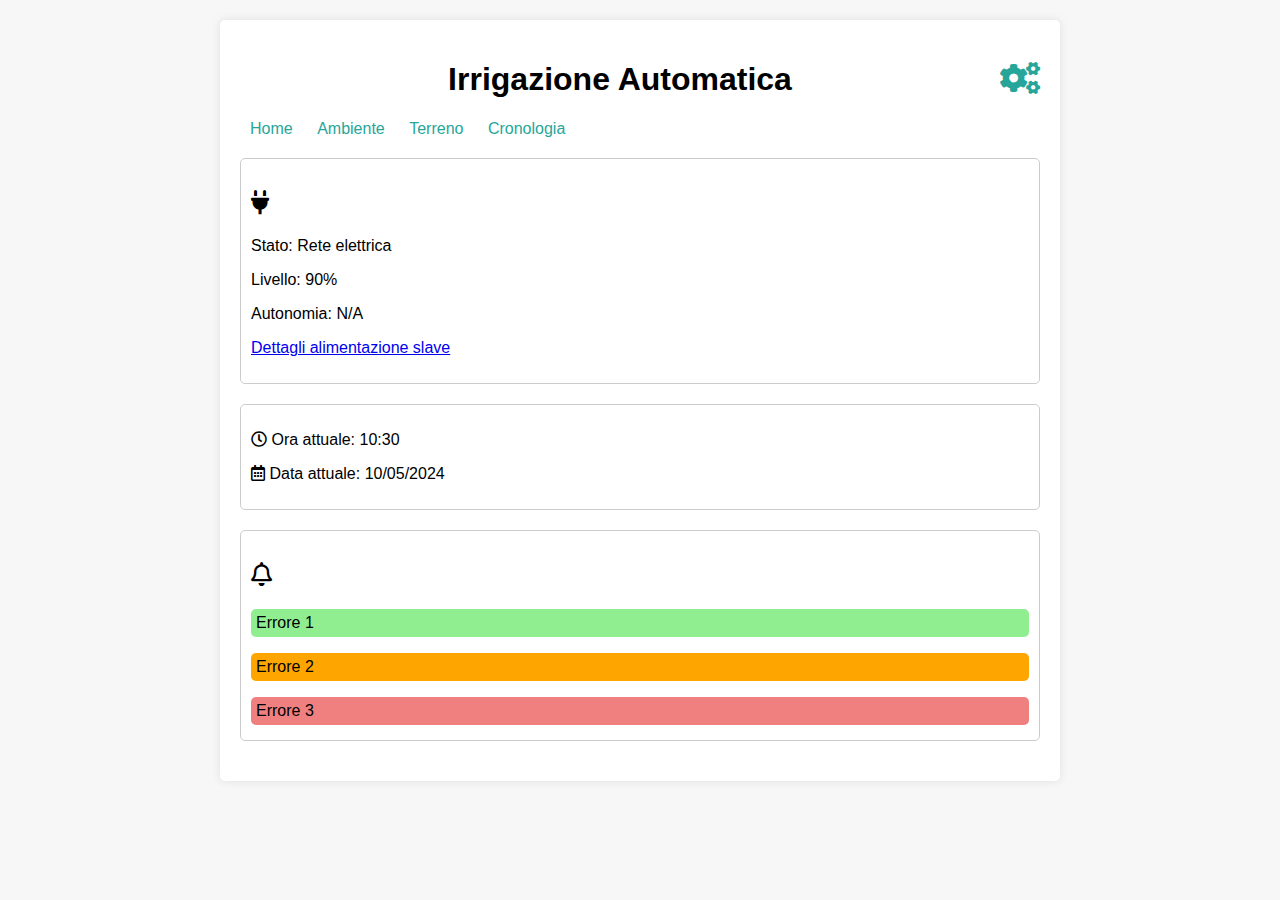
<file: template/index.html>
<!DOCTYPE html>
<html lang="it">
<head>
    <meta charset="UTF-8">
    <meta name="viewport" content="width=device-width, initial-scale=1.0">
    <title>Irrigazione Automatica</title>
    <link rel="stylesheet" href="styles.css">
    <link rel="stylesheet" href="fontawesome/css/all.min.css">
</head>
<body>
    <div class="container">
        <header>
            <h1>Irrigazione Automatica <a href="settings.html" id="settings-link"><i class="fas fa-cogs" id="settings-icon"></i></a></h1>
        </header>
                
        <nav>
            <ul>
                <li><a href="index.html">Home</a></li>
                <li><a href="env_sensor.html">Ambiente</a></li>
                <li><a href="soil_sensor.html">Terreno</a></li>
                <li><a href="history.html">Cronologia</a></li> <!-- Modifica per collegare alla pagina Cronologia -->
            </ul>
        </nav>
        <main>
            
        
            <!-- Livello di Carica della Batteria -->
            <section class="section-container" id="battery">
                <h2><i id="battery-icon"></i></h2>
                <p><i id="battery-icon"></i> Stato: <span id="battery-status"></span></p>
                <p><i id="battery-icon"></i> Livello: <span id="battery-level"></span></p>
                <p><i id="battery-icon"></i> Autonomia: <span id="battery-autonomy"></span></p>
                <p><a href="power_supply_slave.html">Dettagli alimentazione slave</a></p> <!-- Link alla pagina alimentazione slave -->
            </section>

            <!-- Data e Ora -->
            <section class="section-container" id="datetime">
                <p><i class="far fa-clock"></i> Ora attuale: <span id="current-time"></span></p>
                <p><i class="far fa-calendar-alt"></i> Data attuale: <span id="current-date"></span></p>
            </section>
        
            <!-- Messaggi di Errore -->
            <section class="section-container" id="error-messages">
                <h2><i class="far fa-bell"></i></h2>
                <div id="error-banner"></div>
            </section>
        </main>
    </div>

    <script>
        // Simula dati dall'ESP
        var espData = {
            currentTime: "10:30",
            currentDate: "10/05/2024",
            batteryStatus: "Rete elettrica",
            batteryLevel: "90%",
            batteryAutonomy: "N/A", // Autonomia della batteria, impostata su "N/A" per alimentazione da rete elettrica
            errorMessages: [
                { message: "Errore 1", type: "green" },
                { message: "Errore 2", type: "orange" },
                { message: "Errore 3", type: "red" }
            ]
        };

        // Funzione per visualizzare i dati
        function updateUI(data) {
            document.getElementById("current-time").textContent = data.currentTime;
            document.getElementById("current-date").textContent = data.currentDate;
            document.getElementById("battery-status").textContent = data.batteryStatus;
            document.getElementById("battery-level").textContent = data.batteryLevel;
            document.getElementById("battery-autonomy").textContent = data.batteryAutonomy;

            // Aggiorna l'icona dell'alimentazione in base allo stato
            var batteryIcon = document.getElementById("battery-icon");
            switch (data.batteryStatus) {
                case "Rete elettrica":
                    batteryIcon.innerHTML = '<i class="fas fa-plug"></i>';
                    break;
                case "Batteria":
                    batteryIcon.innerHTML = '<i class="fas fa-battery-full"></i>';
                    break;
                default:
                    batteryIcon.innerHTML = '<i class="fas fa-question"></i>'; // Icona generica per altri stati
                    break;
            }

            // Aggiorna messaggi di errore
            var errorBanner = document.getElementById("error-banner");
            errorBanner.innerHTML = "";
            data.errorMessages.forEach(function(error) {
                var errorMessage = document.createElement("p");
                errorMessage.textContent = error.message;
                errorMessage.classList.add("error-message");

                // Aggiunge la classe di colore in base al tipo di errore
                errorMessage.classList.add("error-" + error.type);

                errorBanner.appendChild(errorMessage);
            });
        }

        // Aggiorna i dati dell'interfaccia utente
        updateUI(espData); // Chiamata iniziale per inizializzare l'interfaccia utente
    </script>
</body>
</html>
</file>
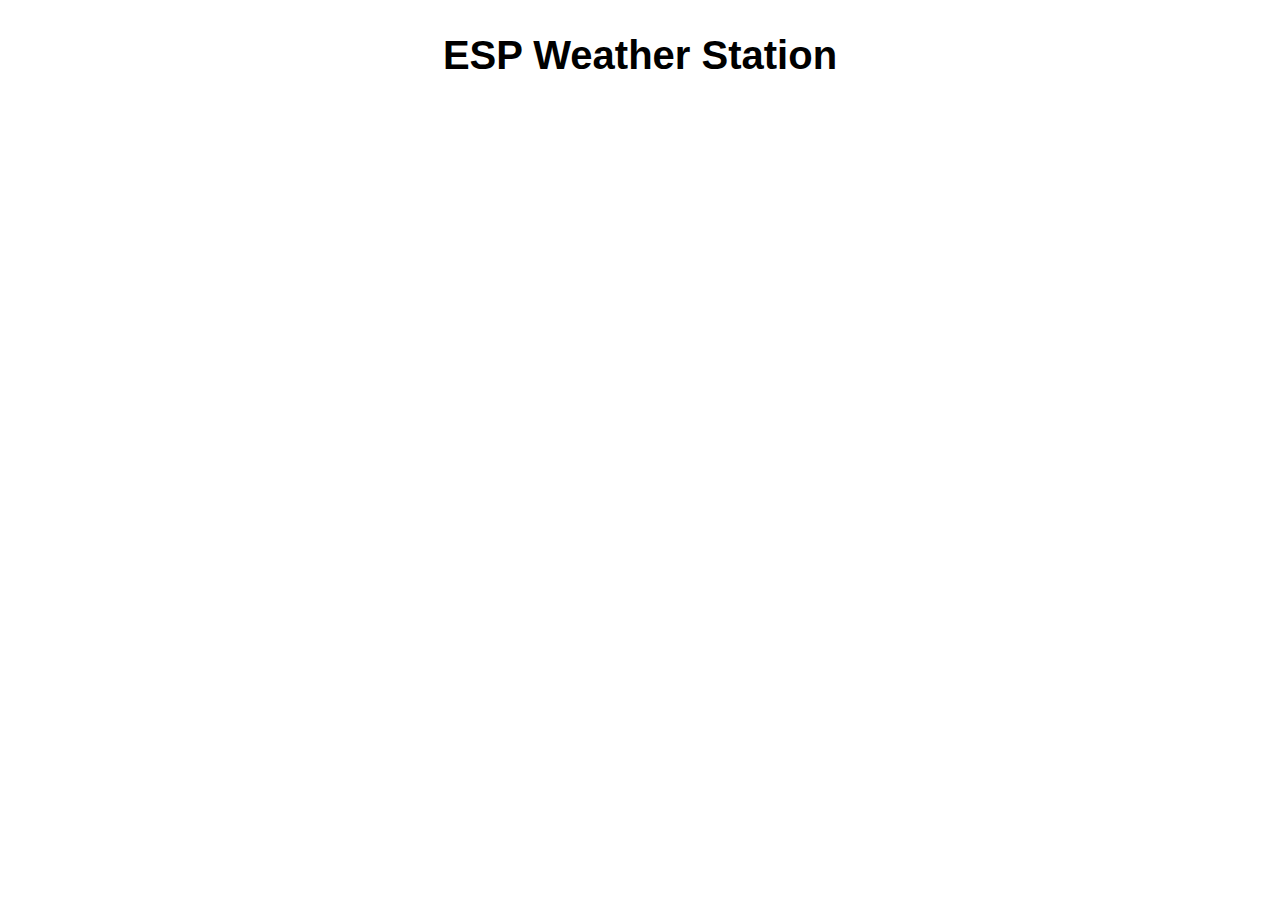
<file: data/realtimeCharts.html>
<!DOCTYPE HTML>
<html>
<!-- Rui Santos - Complete project details at https://RandomNerdTutorials.com
    
    Permission is hereby granted, free of charge, to any person obtaining a copy
    of this software and associated documentation files.
    The above copyright notice and this permission notice shall be included in all
    copies or substantial portions of the Software. -->
    <head>
        <meta name="viewport" content="width=device-width, initial-scale=1">
        <script src="https://code.highcharts.com/highcharts.js"></script>
        <style>
            body {
                min-width: 310px;
                max-width: 800px;
                height: 400px;
                margin: 0 auto;
            }
            h2 {
                font-family: Arial;
                font-size: 2.5rem;
                text-align: center;
            }
        </style>
    </head>
    <body>
        <h2>ESP Weather Station</h2>
        <div id="chart-temperature" class="container"></div>
        <div id="chart-humidity" class="container"></div>
    </body>
    <script>
        // Create a chart
var chartT = Highcharts.chart('chart-temperature', {
  chart: {
    type: 'line',
    animation: Highcharts.svg, // don't animate in old IE
    marginRight: 10
  },
  title: {
    text: 'Real-time Temperature Chart'
  },
  xAxis: {
    type: 'datetime',
    tickPixelInterval: 150
  },
  yAxis: {
    title: {
      text: 'Temperature (°C)'
    },
    plotLines: [{
      value: 0,
      width: 1,
      color: '#808080'
    }]
  },
  tooltip: {
    formatter: function() {
      return '<b>' + this.series.name + '</b><br/>' +
        Highcharts.dateFormat('%H:%M:%S', this.x) + '<br/>' +
        Highcharts.numberFormat(this.y, 2) + '°C';
    }
  },
  legend: {
    enabled: false
  },
  exporting: {
    enabled: false
  },
  series: [{
    name: 'Temperature',
    data: []
  }]
});
    
    /* var chartH = new Highcharts.Chart({
        chart:{ renderTo:'chart-humidity' ,defaultSeriesType: 'spline',},
        title: { text: 'Humidity' },
        series: [{
            showInLegend: false,
            data: []
        }],
        plotOptions: {
            line: { animation: false,
                dataLabels: { enabled: true }
            },
            series: { color: '#059e8a' }
        },
        xAxis: { type: 'datetime',
        dateTimeLabelFormats: { second: '%H:%M:%S' }
    },
    yAxis: {
        minPadding: 0.2,
        maxPadding: 0.2,
        title: {
            text: 'Humidity',
            margin: 80
        }
    },
    credits: { enabled: false }
}); */


function updateChart(chartName,x,y) {
    var redraw = true;
    var shift = true;
    var animate = true;
    if(chartName.series[0].data.length > 40) {
        chartName.series[0].addPoint([x, y], redraw, shift, animate);
    } else {
        chartName.series[0].addPoint([x, y], redraw, !shift, animate);
    }
    console.log(chartName.series[0].data)
}


/* Every 30 seconds it makes a request to the /temperature URL 
to get the temperature readings from your ESP32 or ESP8266*/
setInterval(function ( ) {
    var xhttp = new XMLHttpRequest();
    xhttp.onreadystatechange = function() {
        if (this.readyState == 4 && this.status == 200) {
            var myObj = JSON.parse(this.responseText);
            console.log(myObj);
            var temp = myObj.temperature;
            var hum = myObj.humidity;
            var t = (new Date()).getTime();
            if (chartT){
                updateChart(chartT,t,temp);
                console.log('Updating chartT')
            }
            //updateChart(chartH,t,hum);
        }
    };
    xhttp.open("GET", "/readings", true);
    xhttp.send();
}, 10000 ) ;


</script>
</html>
</file>
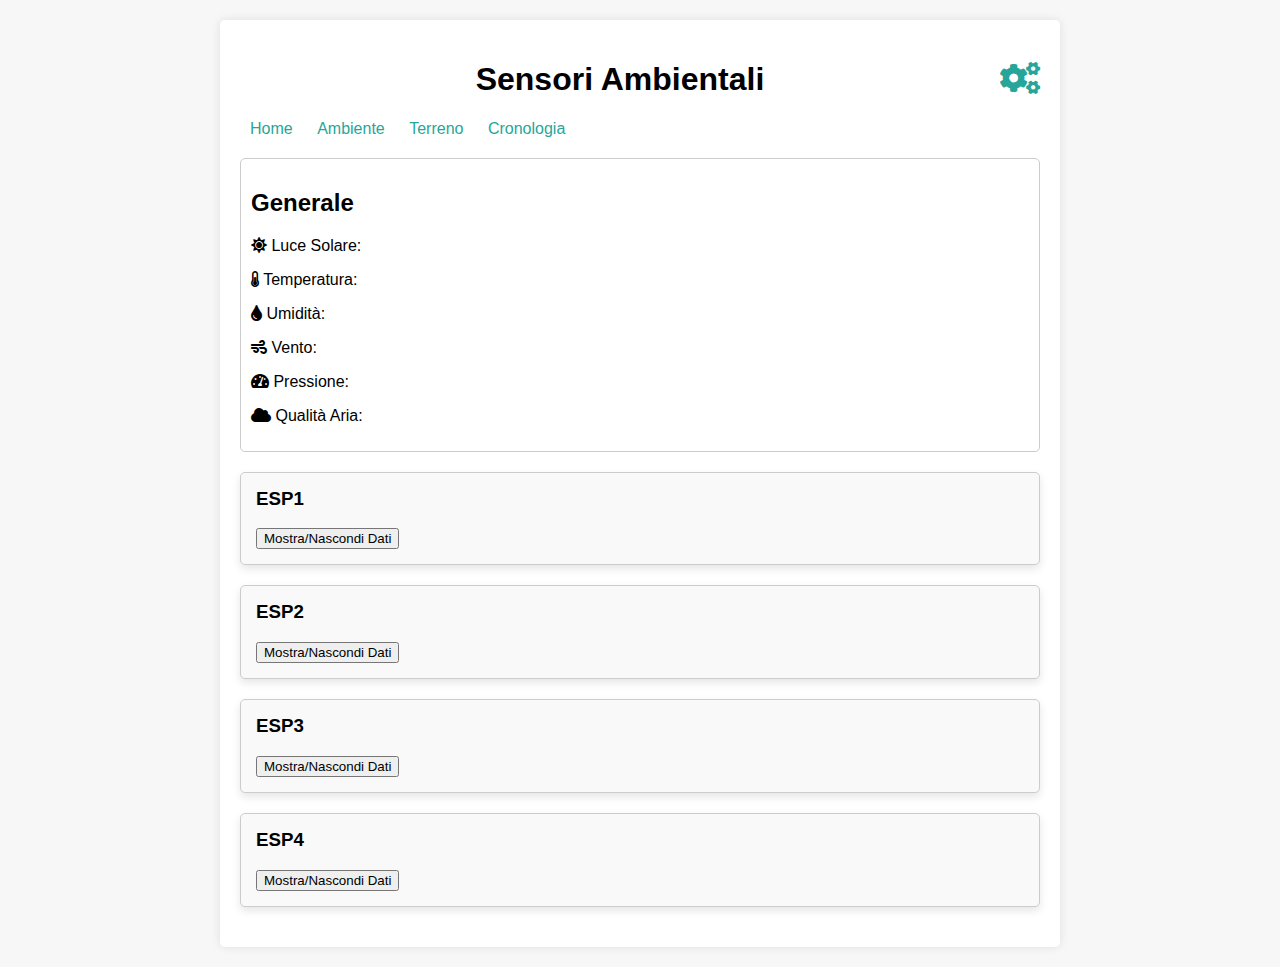
<file: template/env_sensor.html>
<!DOCTYPE html>
<html lang="it">
<head>
    <meta charset="UTF-8">
    <meta name="viewport" content="width=device-width, initial-scale=1.0">
    <title>Sensori Ambientali</title>
    <link rel="stylesheet" href="styles.css">
    <link rel="stylesheet" href="fontawesome/css/all.min.css">
</head>
<body>
    <div class="container">
        <header>
            <h1>Sensori Ambientali <a href="settings.html" id="settings-link"><i class="fas fa-cogs" id="settings-icon"></i></a></h1>
        </header>
                
        <nav>
            <ul>
                <li><a href="index.html">Home</a></li>
                <li><a href="env_sensor.html">Ambiente</a></li>
                <li><a href="soil_sensor.html">Terreno</a></li>
                <li><a href="history.html">Cronologia</a></li> <!-- Modifica per collegare alla pagina Cronologia -->
            </ul>
        </nav>
        <main>
            <!-- Riquadro con media dei valori presi dai sensori -->
            <section class="section-container" id="average-values">
                <h2>Generale</h2>
                <p><i class="fas fa-sun"></i> Luce Solare: <span id="average-light"></span></p>
                <p><i class="fas fa-thermometer-half"></i> Temperatura: <span id="average-temperature"></span></p>
                <p><i class="fas fa-tint"></i> Umidità: <span id="average-humidity"></span></p>
                <p><i class="fas fa-wind"></i> Vento: <span id="average-wind"></span></p>
                <p><i class="fas fa-tachometer-alt"></i> Pressione: <span id="average-pressure"></span></p>
                <p><i class="fas fa-cloud"></i> Qualità Aria: <span id="average-air-quality"></span></p>
            </section>

            <!-- Riquadri per ogni sensore ESP -->
            <section class="sensor-container" id="esp-sensors">
                <!-- Qui andranno generati dinamicamente i riquadri per ogni sensore ESP -->
            </section>
        </main>
    </div>

    <script>
        // Funzione per aggiornare i dati dei sensori ESP
        function updateESPSensorData(espSensorData) {
            // Aggiorna i riquadri dei sensori ESP
            espSensorData.forEach(function(esp, index) {
                var espContainer = document.createElement("div");
                espContainer.classList.add("esp-box");
                espContainer.setAttribute('data-index', index); // Aggiungi l'indice come attributo

                var espName = document.createElement("h3");
                espName.textContent = esp.name;
                espContainer.appendChild(espName);

                var toggleButton = document.createElement("button");
                toggleButton.textContent = "Mostra/Nascondi Dati";
                toggleButton.classList.add("toggle-esp-button");
                espContainer.appendChild(toggleButton);

                var dataContainer = document.createElement("div");
                dataContainer.classList.add("esp-data-container");
                espContainer.appendChild(dataContainer);

                var lightValue = document.createElement("p");
                lightValue.innerHTML = `<i class="fas fa-sun"></i> Luce Solare: ${esp.light}`;
                dataContainer.appendChild(lightValue);

                var temperatureValue = document.createElement("p");
                temperatureValue.innerHTML = `<i class="fas fa-thermometer-half"></i> Temperatura: ${esp.temperature}`;
                dataContainer.appendChild(temperatureValue);

                var humidityValue = document.createElement("p");
                humidityValue.innerHTML = `<i class="fas fa-tint"></i> Umidità: ${esp.humidity}`;
                dataContainer.appendChild(humidityValue);

                var windValue = document.createElement("p");
                windValue.innerHTML = `<i class="fas fa-wind"></i> Vento: ${esp.wind}`;
                dataContainer.appendChild(windValue);

                var pressureValue = document.createElement("p");
                pressureValue.innerHTML = `<i class="fas fa-tachometer-alt"></i> Pressione: ${esp.pressure}`;
                dataContainer.appendChild(pressureValue);

                var airQualityValue = document.createElement("p");
                airQualityValue.innerHTML = `<i class="fas fa-cloud"></i> Qualità Aria: ${esp.airQuality}`;
                dataContainer.appendChild(airQualityValue);

                document.getElementById("esp-sensors").appendChild(espContainer);

                // Aggiungi un gestore di eventi per il pulsante di visualizzazione/nascondimento dei dati
                toggleButton.addEventListener('click', function() {
                    if (dataContainer.style.display === 'none' || !dataContainer.style.display) {
                        dataContainer.style.display = 'block';
                    } else {
                        dataContainer.style.display = 'none';
                    }
                });
            });
        }

        // Esempio dati sensori ESP
        var espSensorData = [
            { name: "ESP1", light: "50 Lux", temperature: "25°C", humidity: "60%", wind: "10 km/h", pressure: "1013 hPa", airQuality: "Buona" },
            { name: "ESP2", light: "60 Lux", temperature: "24°C", humidity: "55%", wind: "12 km/h", pressure: "1015 hPa", airQuality: "Moderata" },
            { name: "ESP3", light: "45 Lux", temperature: "26°C", humidity: "58%", wind: "8 km/h", pressure: "1012 hPa", airQuality: "Buona" },
            { name: "ESP4", light: "55 Lux", temperature: "23°C", humidity: "52%", wind: "11 km/h", pressure: "1014 hPa", airQuality: "Moderata" }
            // Aggiungi altri dati dei sensori ESP qui...
        ];

        // Aggiorna i dati dei sensori ESP
        updateESPSensorData(espSensorData);
    </script>
</body>
</html>
</file>
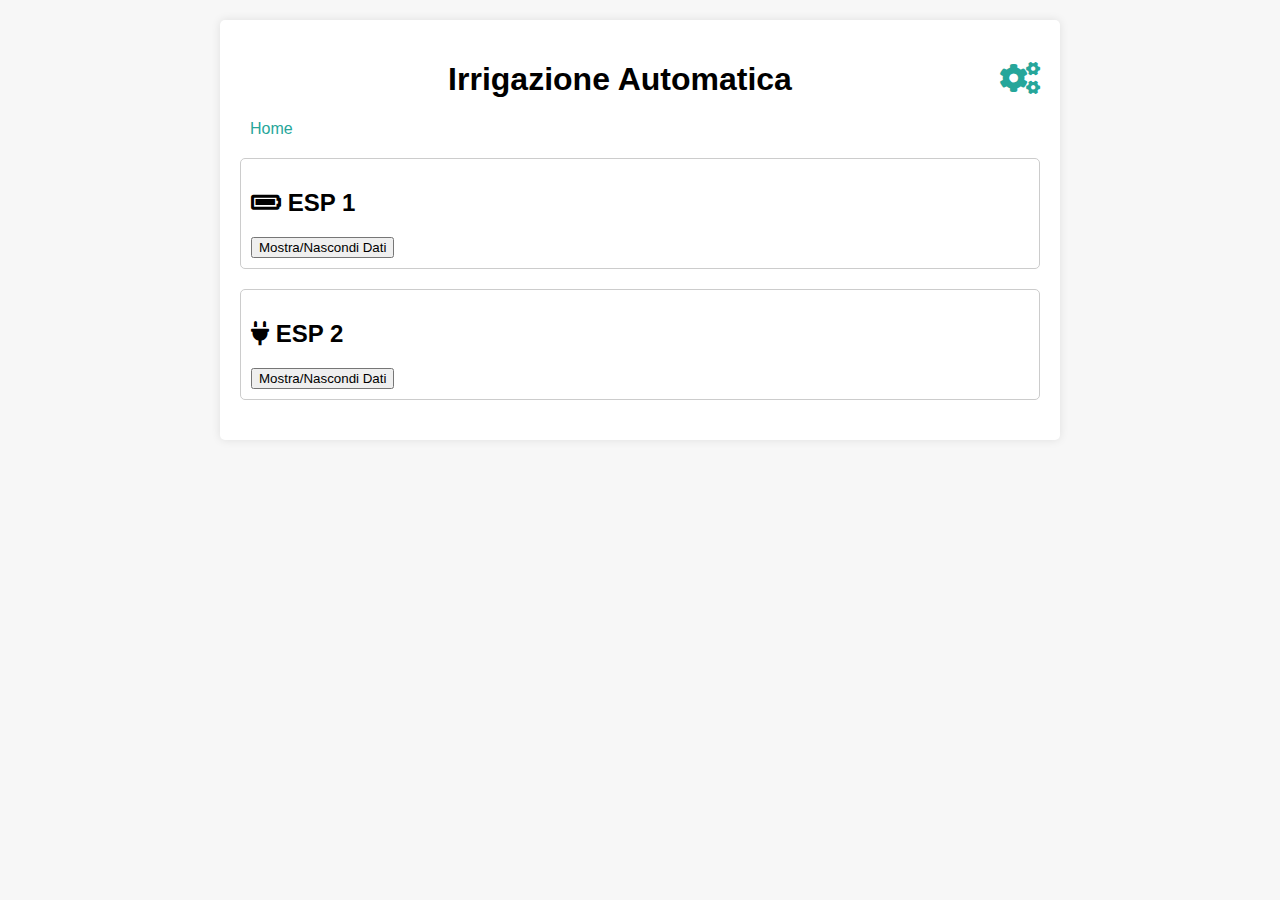
<file: template/power_supply_slave.html>
<!DOCTYPE html>
<html lang="it">
<head>
    <meta charset="UTF-8">
    <meta name="viewport" content="width=device-width, initial-scale=1.0">
    <title>Irrigazione Automatica</title>
    <link rel="stylesheet" href="styles.css">
    <link rel="stylesheet" href="fontawesome/css/all.min.css">
</head>
<body>
    <div class="container">
        <header>
            <h1>Irrigazione Automatica <a href="settings.html" id="settings-link"><i class="fas fa-cogs" id="settings-icon"></i></a></h1>
        </header>
                
        <nav>
            <ul>
                <li><a href="index.html">Home</a></li>
            </ul>
        </nav>
        <main id="esp-sections">
            <!-- Qui vengono generati dinamicamente i riquadri ESP -->
        </main>
    </div>

    <script>
        // Simula dati dall'ESP
        var espData = [
            {
                name: "ESP 1",
                batteryStatus: "Batteria",
                batteryLevel: "90%",
                batteryAutonomy: "N/A", // Autonomia della batteria, impostata su "N/A" per alimentazione da rete elettrica
            },
            {
                name: "ESP 2",
                batteryStatus: "Rete elettrica",
                batteryLevel: "80%",
                batteryAutonomy: "N/A", // Autonomia della batteria, impostata su "N/A" per alimentazione da rete elettrica
            }
            // Aggiungi altri dati per gli ESP aggiuntivi...
        ];

        // Funzione per creare i riquadri per gli ESP
function createEspSections(espData) {
    var mainElement = document.getElementById("esp-sections");

    espData.forEach(function(esp, index) {
        var section = document.createElement("section");
        section.classList.add("section-container");
        section.id = "esp" + (index + 1) + "-battery";

        var h2 = document.createElement("h2");
        var icon = document.createElement("i");
        icon.classList.add("fas");
        // Cambia l'icona in base al tipo di alimentazione
        switch (esp.batteryStatus) {
            case "Rete elettrica":
                icon.classList.add("fa-plug");
                break;
            case "Batteria":
                icon.classList.add("fa-battery-full");
                break;
            default:
                icon.classList.add("fa-question");
                break;
        }
        h2.appendChild(icon);
        h2.innerHTML += " " + esp.name;

        var p1 = document.createElement("p");
        p1.innerHTML = "Stato: <span id='esp" + (index + 1) + "-battery-status'>" + esp.batteryStatus + "</span>";

        var p2 = document.createElement("p");
        p2.innerHTML = "Livello: <span id='esp" + (index + 1) + "-battery-level'>" + esp.batteryLevel + "</span>";

        var p3 = document.createElement("p");
        p3.innerHTML = "Autonomia: <span id='esp" + (index + 1) + "-battery-autonomy'>" + esp.batteryAutonomy + "</span>";

        // Nascondi i paragrafi di dati aggiungendo la classe "hidden"
        p1.classList.add("hidden");
        p2.classList.add("hidden");
        p3.classList.add("hidden");

        var toggleButton = document.createElement("button");
        toggleButton.textContent = "Mostra/Nascondi Dati";
        toggleButton.classList.add("toggle-esp-button");
        toggleButton.addEventListener("click", function() {
            toggleDataVisibility(index);
        });

        section.appendChild(h2);
        section.appendChild(p1);
        section.appendChild(p2);
        section.appendChild(p3);
        section.appendChild(toggleButton); // Aggiunta del pulsante Mostra/Nascondi Dati

        mainElement.appendChild(section);
    });
}

// Funzione per nascondere o mostrare i dati dell'ESP
function toggleDataVisibility(index) {
    var sectionId = "esp" + (index + 1) + "-battery";
    var section = document.getElementById(sectionId);
    var dataElements = section.querySelectorAll("p:not(:first-child)");
    dataElements.forEach(function(element) {
        element.classList.toggle("hidden");
    });
}


        // Aggiorna i dati dell'interfaccia utente
        createEspSections(espData); // Chiamata iniziale per creare i riquadri ESP
    </script>
</body>
</html>
</file>
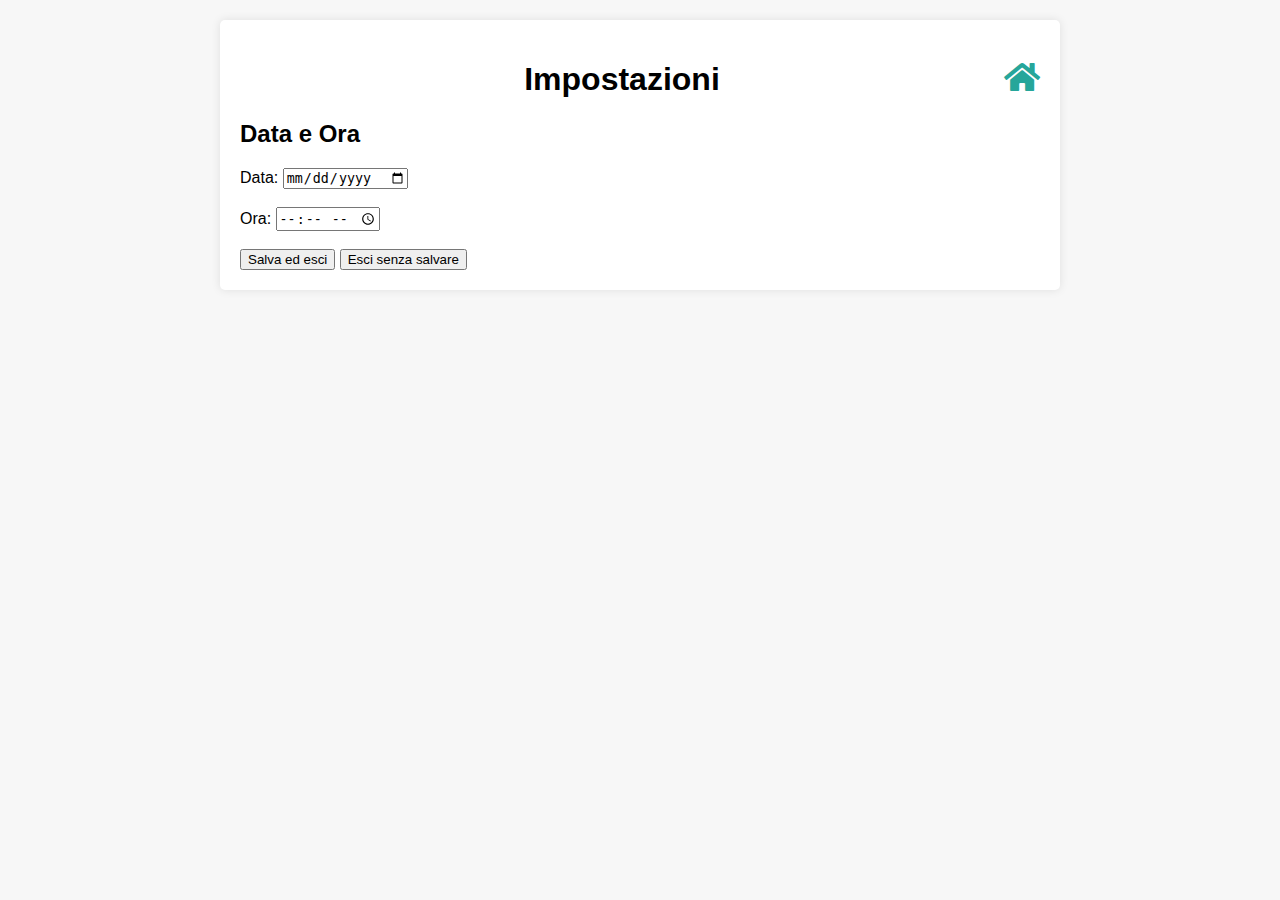
<file: template/settings.html>
<!DOCTYPE html>
<html lang="it">
<head>
    <meta charset="UTF-8">
    <meta name="viewport" content="width=device-width, initial-scale=1.0">
    <title>Impostazioni - Irrigazione Automatica</title>
    <link rel="stylesheet" href="styles.css">
    <link rel="stylesheet" href="fontawesome/css/all.min.css">

</head>
<body>
    <div class="container">
        <header>
            <h1>Impostazioni <a href="#" id="home-link"><i class="fas fa-home"></i></a></h1>
        </header>
        <main>
            <section id="datetime-settings">
                <h2>Data e Ora</h2>
                <form id="datetime-form">
                    <label for="date">Data:</label>
                    <input type="date" id="date" name="date" required><br><br>
                    <label for="time">Ora:</label>
                    <input type="time" id="time" name="time" required><br><br>
                    <button type="submit" id="save-button">Salva ed esci</button>
                    <button type="button" id="cancel-button">Esci senza salvare</button>
                </form>
            </section>
        </main>
    </div>

    <script>
        document.addEventListener("DOMContentLoaded", function() {
            document.getElementById("home-link").addEventListener("click", function(event) {
                event.preventDefault();
                window.location.href = "index.html";
            });

            document.getElementById("cancel-button").addEventListener("click", function(event) {
                event.preventDefault();
                window.location.href = "index.html";
            });

            document.getElementById("datetime-form").addEventListener("submit", function(event) {
                event.preventDefault();

                if (document.getElementById("date").value === "" || document.getElementById("time").value === "") {
                    alert("Per favore inserisci tutti i campi!");
                    return;
                }

                var date = document.getElementById("date").value;
                var time = document.getElementById("time").value;

                var data = {
                    date: date,
                    time: time
                };

                fetch("url_del_tuo_server", {
                    method: "POST",
                    headers: {
                        "Content-Type": "application/json"
                    },
                    body: JSON.stringify(data)
                })
                .then(response => {
                    console.log("Dati inviati con successo al server.");
                })
                .catch(error => {
                    console.error("Si è verificato un errore durante l'invio dei dati al server:", error);
                })
                .finally(() => {
                    window.location.href = "index.html"; // Reindirizza alla home indipendentemente dal successo del salvataggio
                });
            });
        });
    </script>
</body>
</html>
</file>
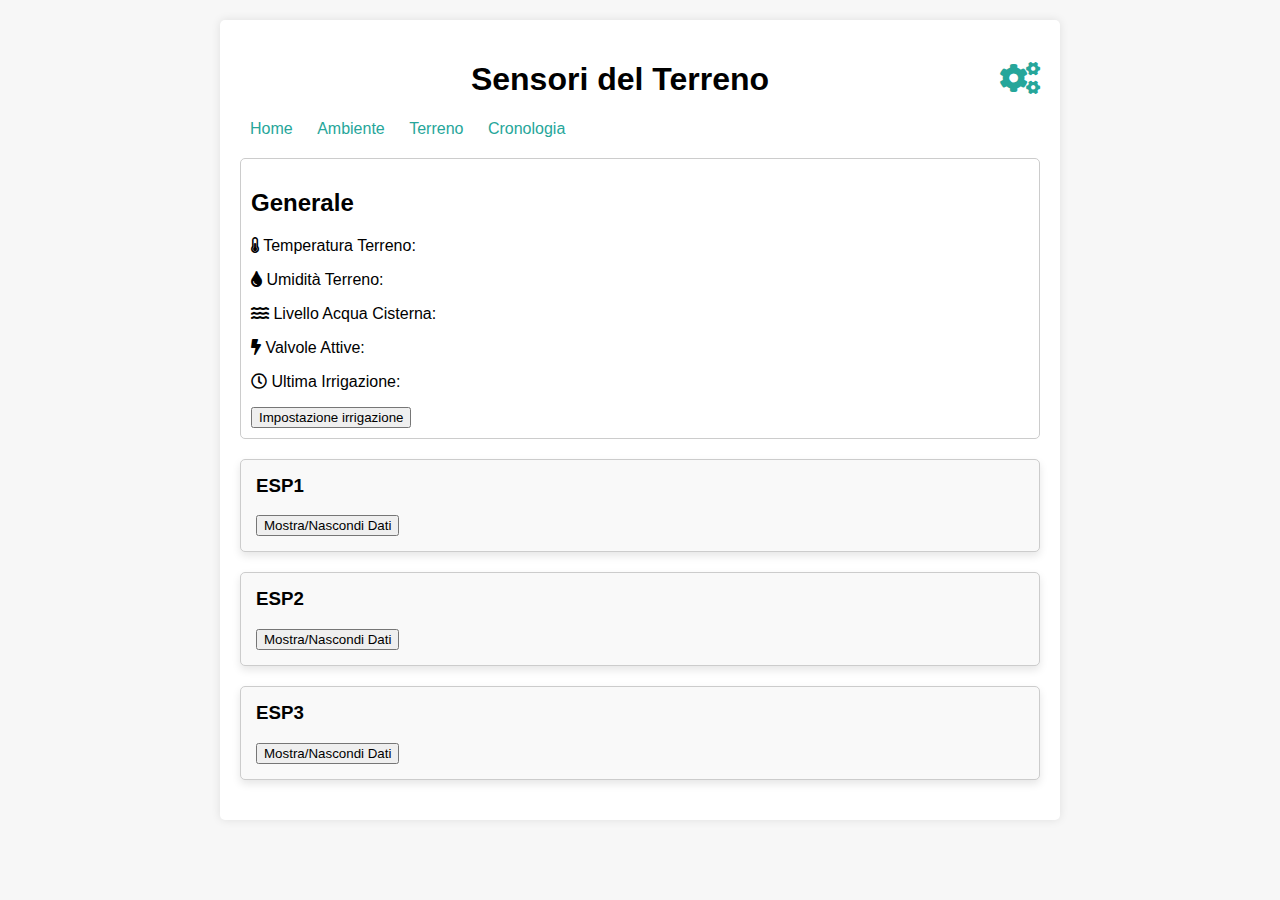
<file: template/soil_sensor.html>
<!DOCTYPE html>
<html lang="it">
<head>
    <meta charset="UTF-8">
    <meta name="viewport" content="width=device-width, initial-scale=1.0">
    <title>Sensori del Terreno</title>
    <link rel="stylesheet" href="styles.css">
    <link rel="stylesheet" href="fontawesome/css/all.min.css">
</head>
<body>
    <div class="container">
        <header>
            <h1>Sensori del Terreno <a href="settings.html" id="settings-link"><i class="fas fa-cogs" id="settings-icon"></i></a></h1>
        </header>
                
        <nav>
            <ul>
                <li><a href="index.html">Home</a></li>
                <li><a href="env_sensor.html">Ambiente</a></li>
                <li><a href="soil_sensor.html">Terreno</a></li>
                <li><a href="history.html">Cronologia</a></li> <!-- Modifica per collegare alla pagina Cronologia -->
            </ul>
        </nav>
        <main>
            <!-- Riquadro con media dei valori presi dai sensori -->
            <section class="section-container" id="average-values">
                <h2>Generale</h2>
                <p><i class="fas fa-thermometer-half"></i> Temperatura Terreno: <span id="average-temperature"></span></p>
                <p><i class="fas fa-tint"></i> Umidità Terreno: <span id="average-humidity"></span></p>
                <p><i class="fas fa-water"></i> Livello Acqua Cisterna: <span id="water-level"></span></p>
                <p><i class="fas fa-bolt"></i> Valvole Attive: <span id="valve-status"></span></p>
                <p><i class="far fa-clock"></i> Ultima Irrigazione: <span id="last-valve-activation"></span></p>
                <!-- Impostazione umidità desiderata -->
                <div id="desired-humidity-container" style="display: none;">
                    <p><i class="fa fa-cog" aria-hidden="true"></i> Modalità:</p>
                    <select id="humidity-mode" onchange="toggleHumidityMode()">
                        <option value="">Seleziona modalità</option>
                        <option value="manual">Manuale</option>
                        <option value="automatic">Automatica</option>
                    </select>
                    <div id="manual-humidity-settings" style="display: none;">
                        <!-- Aggiungi i campi per l'impostazione manuale -->
                        <label for="irrigation-time-input">Orario di Irrigazione:</label>
                        <input type="time" id="irrigation-time-input"><br>
                        <label for="irrigation-duration-input">Durata dell'Irrigazione (minuti):</label>
                        <input type="number" id="irrigation-duration-input" placeholder="Inserisci la durata"><br>
                        <label>Giorni di Irrigazione:</label>
                        <div id="manual-days-checkboxes">
                            <label><input type="checkbox" name="irrigation-days[]" value="Lun"> Lun</label>
                            <label><input type="checkbox" name="irrigation-days[]" value="Mar"> Mar</label>
                            <label><input type="checkbox" name="irrigation-days[]" value="Mer"> Mer</label>
                            <label><input type="checkbox" name="irrigation-days[]" value="Gio"> Gio</label>
                            <label><input type="checkbox" name="irrigation-days[]" value="Ven"> Ven</label>
                            <label><input type="checkbox" name="irrigation-days[]" value="Sab"> Sab</label>
                            <label><input type="checkbox" name="irrigation-days[]" value="Dom"> Dom</label>
                        </div>
                        <label for="sensor-selection">Sensore:</label>
                        <select id="sensor-selection">
                            <option value="">Seleziona sensore</option>
                            <option value="ESP1">ESP1</option>
                            <option value="ESP2">ESP2</option>
                            <option value="ESP3">ESP3</option>
                            <option value="ESP4">ESP4</option>
                        </select>
                    </div>
                    <div id="automatic-humidity-settings" style="display: none;">
                        <!-- Mantieni il campo per l'impostazione automatica -->
                        <label for="desired-humidity">Umidità Desiderata:</label>
                        <input type="number" id="desired-humidity" placeholder="Inserisci valore (percentuale)" min="0" max="100"><br>
                        <label for="sensor-selection-auto">Sensore:</label>
                        <select id="sensor-selection-auto">
                            <option value="">Seleziona sensore</option>
                            <option value="ESP1">ESP1</option>
                            <option value="ESP2">ESP2</option>
                            <option value="ESP3">ESP3</option>
                            <option value="ESP4">ESP4</option>
                        </select>
                    </div>
                    <button onclick="setDesiredHumidity()">Imposta</button>
                </div>
                <button onclick="toggleDesiredHumidity()">Impostazione irrigazione</button>
            </section>

            <!-- Riquadri per ogni sensore ESP -->
            <section class="sensor-container" id="esp-sensors">
                <!-- Qui andranno generati dinamicamente i riquadri per ogni sensore ESP -->
            </section>
        </main>
    </div>

    <script>
        // Funzione per impostare l'umidità desiderata e refreshare la pagina
        function setDesiredHumidity() {
            var desiredHumidityInput = document.getElementById("desired-humidity");
            var desiredHumidity = desiredHumidityInput.value.trim(); // Rimuovi spazi vuoti prima e dopo il valore
            var selectedSensorManual = document.getElementById("sensor-selection").value;
            var selectedSensorAuto = document.getElementById("sensor-selection-auto").value;
            var mode = document.getElementById("humidity-mode").value;

            // Verifica se è stata selezionata una modalità
            if (mode === "") {
                alert("Seleziona una modalità per l'impostazione dell'umidità desiderata.");
                return;
            }

            if (mode === "manual") {
                var irrigationTime = document.getElementById("irrigation-time-input").value;
                var irrigationDays = Array.from(document.querySelectorAll('input[name="irrigation-days[]"]:checked')).map(e => e.value);
                var irrigationDuration = document.getElementById("irrigation-duration-input").value;

                // Verifica se tutti i campi sono compilati
                if (irrigationTime === "" || irrigationDays.length === 0 || irrigationDuration === "" || selectedSensorManual === "") {
                    alert("Compila tutti i campi per l'impostazione manuale dell'irrigazione.");
                    return;
                }

                console.log("Impostazione manuale - Orario di Irrigazione:", irrigationTime);
                console.log("Impostazione manuale - Giorni di Irrigazione:", irrigationDays.join(", "));
                console.log("Impostazione manuale - Durata dell'Irrigazione:", irrigationDuration + " minuti");
                console.log("Impostazione manuale - Sensore:", selectedSensorManual);
            } else if (mode === "automatic") {
                if (desiredHumidity === "" || selectedSensorAuto === "") {
                    alert("Compila tutti i campi per l'impostazione automatica dell'umidità desiderata.");
                    return;
                }

                // Verifica se il valore inserito è un numero compreso tra 0 e 100
                if (isNaN(desiredHumidity) || parseFloat(desiredHumidity) < 0 || parseFloat(desiredHumidity) > 100) {
                    alert("Inserisci un valore numerico compreso tra 0 e 100 per l'umidità desiderata nella modalità automatica.");
                    desiredHumidityInput.focus();
                    return;
                }
                console.log("Impostazione automatica - Umidità Desiderata:", desiredHumidity + "%");
                console.log("Impostazione automatica - Sensore selezionato:", selectedSensorAuto);
            }

            // Invia i dati direttamente all'ESP
            sendDataToESP(desiredHumidity, selectedSensorManual, selectedSensorAuto, mode);
        }

        // Funzione per inviare i dati direttamente all'ESP
        function sendDataToESP(desiredHumidity, selectedSensorManual, selectedSensorAuto, mode) {
            // Esegui una richiesta HTTP all'ESP per inviare i dati
            var xhr = new XMLHttpRequest();
            xhr.open("POST", "/set-humidity", true); // Assicurati che "/set-humidity" sia la rotta corretta sull'ESP per ricevere i dati
            xhr.setRequestHeader("Content-Type", "application/json");
            
            // Crea un oggetto con i dati da inviare
            var data = {
                desiredHumidity: desiredHumidity,
                selectedSensorManual: selectedSensorManual,
                selectedSensorAuto: selectedSensorAuto,
                mode: mode
            };
            
            // Converti l'oggetto in formato JSON
            var jsonData = JSON.stringify(data);
            
            // Gestisci la risposta dall'ESP
            xhr.onreadystatechange = function() {
                if (xhr.readyState === 4 && xhr.status === 200) {
                    // Ricarica la pagina dopo aver inviato i dati
                    window.location.reload();
                }
            };
            
            // Invia i dati JSON all'ESP
            xhr.send(jsonData);
        }

        // Funzione per passare tra la modalità di impostazione manuale e automatica
        function toggleHumidityMode() {
            var mode = document.getElementById("humidity-mode").value;
            var manualSettings = document.getElementById("manual-humidity-settings");
            var automaticSettings = document.getElementById("automatic-humidity-settings");

            if (mode === "manual") {
                manualSettings.style.display = "block";
                automaticSettings.style.display = "none";
            } else if (mode === "automatic") {
                manualSettings.style.display = "none";
                automaticSettings.style.display = "block";
            }
        }

        // Funzione per mostrare o nascondere l'impostazione dell'umidità desiderata
        function toggleDesiredHumidity() {
            var desiredHumidityContainer = document.getElementById("desired-humidity-container");
            if (desiredHumidityContainer.style.display === 'none' || !desiredHumidityContainer.style.display) {
                desiredHumidityContainer.style.display = 'block';
            } else {
                desiredHumidityContainer.style.display = 'none';
            }
        }

        // Funzione per aggiornare i dati dei sensori ESP
        function updateESPSensorData(espSensorData) {
            // Aggiorna i riquadri dei sensori ESP
            espSensorData.forEach(function(esp, index) {
                var espContainer = document.createElement("div");
                espContainer.classList.add("esp-box");
                espContainer.setAttribute('data-index', index); // Aggiungi l'indice come attributo

                var espName = document.createElement("h3");
                espName.textContent = esp.name;
                espContainer.appendChild(espName);

                var toggleButton = document.createElement("button");
                toggleButton.textContent = "Mostra/Nascondi Dati";
                toggleButton.classList.add("toggle-esp-button");
                espContainer.appendChild(toggleButton);

                var dataContainer = document.createElement("div");
                dataContainer.classList.add("esp-data-container");
                espContainer.appendChild(dataContainer);

                var temperatureValue = document.createElement("p");
                temperatureValue.innerHTML = `<i class="fas fa-thermometer-half"></i> Temperatura Terreno: ${esp.temperature}`;
                dataContainer.appendChild(temperatureValue);

                var humidityValue = document.createElement("p");
                humidityValue.innerHTML = `<i class="fas fa-tint"></i> Umidità Terreno: ${esp.humidity}`;
                dataContainer.appendChild(humidityValue);

                var valveStatus = document.createElement("p");
                valveStatus.innerHTML = `<i class="fas fa-seedling"></i> Irrigazione: ${esp.valveStatus}`;
                dataContainer.appendChild(valveStatus);

                // Aggiungi il valore di umidità desiderata solo se è presente
                if (esp.irrigationMode) {
                    var irrigationMode = document.createElement("p");
                    irrigationMode.innerHTML = `<i class="fas fa-spray-can"></i> Modalità Irrigazione: ${esp.irrigationMode}`;
                    dataContainer.appendChild(irrigationMode);

                    if (esp.irrigationMode === "Manuale") {
                        var irrigationTime = document.createElement("p");
                        irrigationTime.innerHTML = `<i class="far fa-clock"></i> Orario di Irrigazione: ${esp.irrigationTime}`;
                        dataContainer.appendChild(irrigationTime);

                        var irrigationDays = document.createElement("p");
                        irrigationDays.innerHTML = `<i class="far fa-calendar-alt"></i> Giorni di Irrigazione: ${esp.irrigationDays.join(" ")}`;
                        dataContainer.appendChild(irrigationDays);

                        var irrigationDuration = document.createElement("p");
                        irrigationDuration.innerHTML = `<i class="far fa-clock"></i> Durata dell'Irrigazione: ${esp.irrigationDuration} minuti`;
                        dataContainer.appendChild(irrigationDuration);
                    } else {
                        var desiredHumidityValue = document.createElement("p");
                        desiredHumidityValue.innerHTML = `<i class="fas fa-wrench"></i> Umidità Desiderata: ${esp.desiredHumidity}`;
                        dataContainer.appendChild(desiredHumidityValue);
                    }
                }

                document.getElementById("esp-sensors").appendChild(espContainer);

                // Aggiungi un gestore di eventi per il pulsante di visualizzazione/nascondimento dei dati
                toggleButton.addEventListener('click', function() {
                    if (dataContainer.style.display === 'none' || !dataContainer.style.display) {
                        dataContainer.style.display = 'block';
                    } else {
                        dataContainer.style.display = 'none';
                    }
                });
            });
        }

        // Esempio dati sensori ESP
        var espSensorData = [
            { name: "ESP1", temperature: "25°C", humidity: "60%", valveStatus: "Attiva", desiredHumidity: "50%", irrigationTime: "07:00", irrigationDays: ["Lun", "Mer", "Ven"], irrigationDuration: "10", irrigationMode: "Manuale" },
            { name: "ESP2", temperature: "24°C", humidity: "55%", valveStatus: "Disattiva", desiredHumidity: "55%" },
            { name: "ESP3", temperature: "26°C", humidity: "58%", valveStatus: "Attiva", desiredHumidity: "60%", irrigationTime: "06:30", irrigationDays: ["Mar", "Gio", "Sab"], irrigationMode: "Automatico" },
            { name: "ESP4", temperature: "23°C", humidity: "52%", valveStatus: "Disattiva", desiredHumidity: "45%", irrigationMode: "Manuale" }
            // Aggiungi altri dati dei sensori ESP qui...
        ];

        // Aggiorna i dati dei sensori ESP
        updateESPSensorData(espSensorData);
    </script>
</body>
</html>
</file>
<file: template/styles.css>
body {
    font-family: Arial, sans-serif;
    margin: 0;
    padding: 0;
    background-color: #F7F7F7;
}

.container {
    max-width: 800px;
    margin: 20px auto;
    background-color: #FFFFFF;
    box-shadow: 0px 0px 10px 0px rgba(0,0,0,0.1);
    border-radius: 5px;
    padding: 20px;
}

header {
    text-align: center;
    margin-bottom: 20px;
}

nav ul {
    list-style: none;
    padding: 0;
    margin: 0;
}

nav ul li {
    display: inline;
}

nav ul li a {
    text-decoration: none;
    padding: 10px;
    color: #26A69A;
}

nav ul li a:hover {
    background-color: #26A69A;
    color: #FFFFFF;
}

/* Aggiornamento per far sì che il riquadro si trovi sotto la sezione nav */
nav {
    margin-bottom: 20px;
}

footer {
    text-align: center;
    margin-top: 20px;
    color: #555555;
}

/* Stili per i riquadri delle sezioni */
.section-container {
    margin-bottom: 20px; /* Spazio inferiore */
    padding: 10px; /* Spazio interno */
    border: 1px solid #CCC; /* Bordo grigio */
    border-radius: 5px; /* Bordi arrotondati */
}


/* Stili per i messaggi di errore */
.error-message {
    padding: 5px;
    border-radius: 5px;
    margin-bottom: 5px;
}

/* Stili per i messaggi di errore di diversi tipi */
.error-message.error-green {
    background-color: lightgreen; /* Sfondo verde per errori di tipo green */
}

.error-message.error-orange {
    background-color: orange; /* Sfondo arancione per errori di tipo orange */
}

.error-message.error-red {
    background-color: lightcoral; /* Sfondo rosso per errori di tipo red */
}


/* Stili per l'icona dell'ingranaggio */
.fa-cogs {
    color: #26A69A;
    cursor: pointer;
}

/* Stili per il link delle impostazioni */
#settings-link {
    float: right; /* Posiziona il link a destra */
}

/* Stili per l'icona della casa */
.fa-home {
    color: #26A69A; /* Colore dell'icona */
    cursor: pointer; /* Cambia il cursore al passaggio sopra l'icona */
    float: right; /* Posiziona l'icona a destra */
}

/* Stili per le icone dell'alimentazione */
#power-source-icons {
    margin-top: 10px; /* Aggiunge spazio tra le icone */
}

#electric-power-icon,
#battery-power-icon {
    font-size: 24px; /* Dimensione dell'icona */
    margin-right: 10px; /* Aggiunge spazio tra le icone */
}

/* Stili per i riquadri dei sensori ESP */
.esp-box {
    border: 1px solid #ccc; /* Bordo grigio */
    border-radius: 5px; /* Bordi arrotondati */
    padding: 15px; /* Spazio interno */
    margin-bottom: 20px; /* Spazio inferiore */
    background-color: #f9f9f9; /* Colore di sfondo */
    box-shadow: 0 4px 8px rgba(0, 0, 0, 0.1); /* Ombra */
}

.esp-box h3 {
    margin-top: 0; /* Rimuovi il margine superiore dal titolo */
}

.esp-box p {
    margin: 5px 0; /* Margine superiore e inferiore per i paragrafi */
}

/* Stili per i riquadri dei dati dei sensori ESP */
.esp-data-container {
    display: none; /* Nasconde i dati del sensore ESP per impostazione predefinita */
    padding: 10px; /* Aggiunge spazio interno */
    margin-top: 10px; /* Aggiunge spazio superiore */
    background-color: #E0E0E0; /* Colore di sfondo */
    border: 1px solid #ccc; /* Bordo grigio */
    border-radius: 5px; /* Bordi arrotondati */
}

.canvas-container {
    display: none;
}

/* Stili per il contenitore dell'impostazione dell'umidità desiderata */
#desired-humidity-container {
    display: none; /* Nasconde il contenitore dell'impostazione dell'umidità desiderata per impostazione predefinita */
}

/* Stili per le impostazioni manuali e automatiche dell'umidità */
#manual-humidity-settings,
#automatic-humidity-settings {
    display: none; /* Nasconde le impostazioni manuali e automatiche dell'umidità per impostazione predefinita */
}

/* Nasconde gli elementi con la classe "hidden" */
.hidden {
    display: none;
}

/* Aggiungi altri stili CSS secondo necessità */

























@media screen and (max-width: 600px) {
    .container {
        width: 95%; /* Larghezza pari al 95% dello schermo */
        padding: 10px; /* Riduci il padding per una migliore visualizzazione su dispositivi mobili */
    }

    header {
        display: flex; /* Utilizza un layout flessibile */
        align-items: center; /* Allinea gli elementi verticalmente al centro */
        justify-content: space-between; /* Spazio tra i due elementi all'interno dell'header */
    }

    header h1 {
        font-size: 170%; /* Riduci la dimensione del testo per una migliore adattabilità */
        margin-right: 10px; /* Aggiungi margine destro */
    }

    #settings-link {
        margin-left: 10px; /* Aggiungi margine sinistro all'icona delle impostazioni */
    }

    nav ul {
        display: flex; /* Utilizza un layout flessibile */
        flex-wrap: wrap; /* Consente al contenuto di andare su più righe se necessario */
        gap: 10px; /* Riduci la distanza tra gli elementi della lista */
    }
    
    nav ul li {
        flex: 1; /* Ogni voce di navigazione occupa lo stesso spazio */
        min-height: 40px; /* Imposta un'altezza minima per evitare la sovrapposizione quando viene selezionata */
    }

    .section-container {
        padding: 15px; /* Aumenta il padding per una migliore leggibilità */
    }

    .fa-home {
        display: block; /* Visualizza l'icona della casa come blocco */
        text-align: center; /* Centra l'icona della casa */
        margin-bottom: 10px; /* Aggiunge spazio inferiore tra l'icona della casa e il testo */
    }
}
</file>
